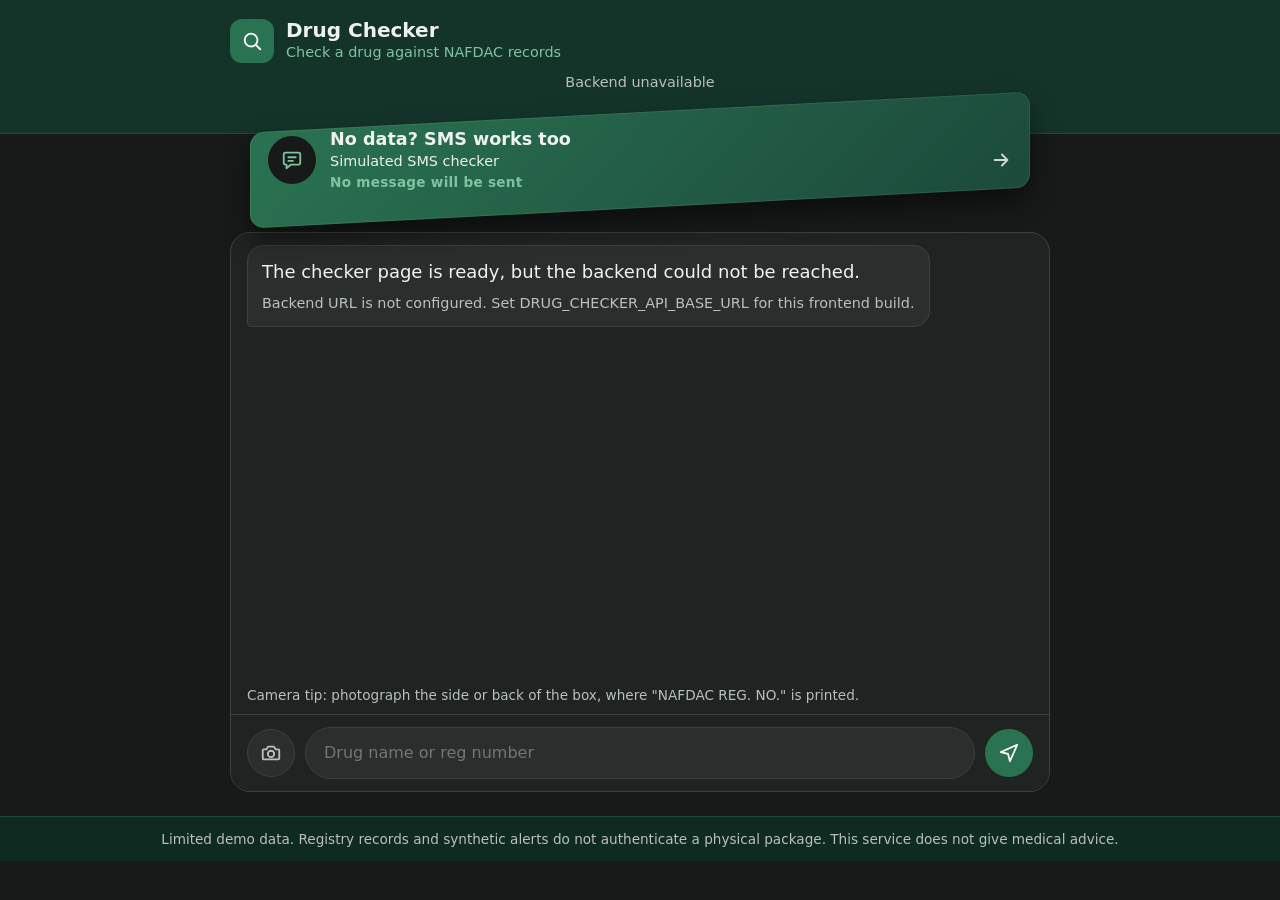
<file: frontend/index.html>
<!DOCTYPE html>
<html lang="en">
<head>
  <meta charset="UTF-8">
  <meta name="viewport" content="width=device-width, initial-scale=1, viewport-fit=cover">
  <meta name="theme-color" content="#14342a">
  <title>Drug Checker</title>
  <link rel="stylesheet" href="drugChecker.css">
  <script src="config.js" defer></script>
  <script src="drugChecker.js" defer></script>
</head>
<body>
  <!-- Icons live in the page itself: nothing is loaded from the internet. -->
  <svg class="sprite" aria-hidden="true" focusable="false">
    <defs>
      <symbol id="i-search" viewBox="0 0 24 24"><circle cx="11" cy="11" r="7"/><path d="M16.5 16.5L21 21"/></symbol>
      <symbol id="i-camera" viewBox="0 0 24 24"><path d="M4 8h3l2-3h6l2 3h3a1 1 0 0 1 1 1v9a1 1 0 0 1-1 1H4a1 1 0 0 1-1-1V9a1 1 0 0 1 1-1z"/><circle cx="12" cy="13" r="3.5"/></symbol>
      <symbol id="i-send" viewBox="0 0 24 24"><path d="M3 11L21 3l-8 18-2-8-8-2z"/></symbol>
      <symbol id="i-message" viewBox="0 0 24 24"><path d="M5 4h14a2 2 0 0 1 2 2v9a2 2 0 0 1-2 2h-8l-5 4v-4H5a2 2 0 0 1-2-2V6a2 2 0 0 1 2-2z"/><path d="M8 9h8M8 13h5"/></symbol>
      <symbol id="i-arrow-right" viewBox="0 0 24 24"><path d="M5 12h14M13 6l6 6-6 6"/></symbol>
      <symbol id="i-arrow-left" viewBox="0 0 24 24"><path d="M19 12H5M11 6l-6 6 6 6"/></symbol>
      <symbol id="i-check" viewBox="0 0 24 24"><path d="M5 12.5l4.5 4.5L19 7.5"/></symbol>
      <symbol id="i-alert" viewBox="0 0 24 24"><path d="M12 3l10 18H2L12 3z"/><path d="M12 10v5M12 18h.01"/></symbol>
      <symbol id="i-info" viewBox="0 0 24 24"><circle cx="12" cy="12" r="9"/><path d="M12 11v5M12 8h.01"/></symbol>
      <symbol id="i-dash" viewBox="0 0 24 24"><path d="M6 12h12"/></symbol>
    </defs>
  </svg>

  <header class="site-header">
    <div class="brand">
      <span class="brand-icon"><svg class="icon"><use href="#i-search"/></svg></span>
      <div>
        <h1>Drug Checker</h1>
        <p>Check a drug against NAFDAC records</p>
      </div>
    </div>
  </header>

  <!-- SMS entry: opens the demonstration screen. It is NOT a link to a phone number. -->
  <section id="sms-wrap" class="sms-wrap" aria-label="Check by SMS">
    <button type="button" id="open-sms" class="sms-block">
      <span class="sms-inner">
        <span class="sms-icon"><svg class="icon"><use href="#i-message"/></svg></span>
        <span class="sms-text">
          <strong>No data? SMS works too</strong>
          <span>See how a text message check works on any phone.</span>
          <em>Live number coming soon</em>
        </span>
        <svg class="icon sms-arrow"><use href="#i-arrow-right"/></svg>
      </span>
    </button>
  </section>

  <noscript><p class="noscript">This page needs JavaScript to run the checker.</p></noscript>

  <main id="chat-view" class="chat" aria-label="Drug checker chat">
    <div id="messages" class="messages" aria-live="polite"></div>

    <p class="hint" id="photo-hint">Camera tip: photograph the side or back of the box, where "NAFDAC REG. NO." is printed.</p>

    <form id="chat-form" class="composer" autocomplete="off">
      <input type="file" id="photo-input" accept="image/*" capture="environment" hidden>
      <button type="button" id="photo-btn" class="icon-btn" aria-label="Photograph a drug box" aria-describedby="photo-hint">
        <svg class="icon"><use href="#i-camera"/></svg>
      </button>
      <input type="text" id="text-input" placeholder="Drug name or reg number" aria-label="Drug name or registration number" maxlength="200" enterkeyhint="send">
      <button type="submit" id="send-btn" class="send-btn" aria-label="Send">
        <svg class="icon"><use href="#i-send"/></svg>
      </button>
    </form>
  </main>

  <!-- The SMS experience, shown on a simulated phone -->
  <section id="sms-view" class="sms-view" aria-labelledby="sms-title" hidden>
    <button type="button" id="sms-back" class="text-btn">
      <svg class="icon"><use href="#i-arrow-left"/></svg> Back to chat
    </button>
    <h2 id="sms-title" tabindex="-1">SMS experience</h2>
    <p class="sub">Simulated SMS conversation using the backend. No text message is sent; a live SMS number is not configured.</p>

    <div class="phone" role="group" aria-label="Simulated phone">
      <div class="phone-bar">Drug Checker</div>
      <div id="sms-thread" class="sms-thread" aria-live="polite"></div>
      <form id="sms-form" class="sms-compose" autocomplete="off">
        <input type="text" id="sms-input" placeholder="Text message" aria-label="Text message" maxlength="200" enterkeyhint="send">
        <button type="submit" id="sms-send" class="send-btn" aria-label="Send text message">
          <svg class="icon"><use href="#i-send"/></svg>
        </button>
      </form>
    </div>

    <p class="examples-label">Try an example:</p>
    <div id="sms-examples" class="chips"></div>
  </section>

  <footer class="site-footer">
    <p id="data-note">Limited demo data. Registry records and synthetic alerts do not authenticate a physical package. This service does not give medical advice.</p>
  </footer>
</body>
</html>
</file>
<file: frontend/drugChecker.css>
:root {
  --green-900: #0f2a21;
  --green-800: #14342a;
  --green-700: #1c4a3b;
  --green-600: #2a7352;   /* darker than before so white text clears 5:1 */
  --green-500: #2f7d5b;
  --green-300: #7fc4a2;
  --grey-950: #171a19;
  --grey-900: #1f2322;
  --grey-800: #2a2f2d;
  --grey-700: #3b413f;
  --grey-300: #b9c0bd;
  --text: #eef2f0;
  --warn: #e0a64a;
  --danger: #d9695f;
  --danger-text: #f4978e; /* the old red failed contrast on a dark background */
  --info: #9dc0e6;
  --radius: 16px;
}

* { box-sizing: border-box; margin: 0; padding: 0; }

html { -webkit-text-size-adjust: 100%; }
[hidden] { display: none !important; }

body {
  min-height: 100vh;
  min-height: 100dvh;
  display: flex;
  flex-direction: column;
  background: var(--grey-950);
  color: var(--text);
  font-family: system-ui, -apple-system, "Segoe UI", Roboto, sans-serif;
  font-size: 17px;
  line-height: 1.5;
}

.sprite { position: absolute; width: 0; height: 0; overflow: hidden; }

svg.icon {
  width: 22px; height: 22px; flex: none;
  fill: none; stroke: currentColor; stroke-width: 2;
  stroke-linecap: round; stroke-linejoin: round;
}

/* One visible focus style for everything the keyboard can reach */
:focus-visible { outline: 3px solid var(--green-300); outline-offset: 2px; }

.noscript { padding: 16px; text-align: center; color: var(--warn); }

/* Header */
.site-header {
  background: var(--green-800);
  border-bottom: 1px solid var(--green-700);
  padding: 14px 16px 34px;
  padding-top: max(14px, env(safe-area-inset-top));
}
.brand { display: flex; align-items: center; gap: 12px; max-width: 760px; margin: 0 auto; }
.brand-icon {
  display: grid; place-items: center;
  width: 44px; height: 44px; border-radius: 12px;
  background: var(--green-600); color: #fff;
}
.brand h1 { font-size: 1.25rem; line-height: 1.2; }
.brand p { font-size: 0.9rem; color: var(--green-300); }

/* SMS entry: floating, slanted. A real button, not a phone link. */
.sms-wrap {
  max-width: 760px;
  width: 100%;
  margin: -22px auto 0;
  padding: 0 20px;
  position: relative;
  z-index: 2;
}
.sms-block {
  display: block;
  width: 100%;
  border: 0;
  font: inherit;
  text-align: left;
  cursor: pointer;
  color: var(--text);
  background: linear-gradient(135deg, var(--green-600), var(--green-700));
  border-radius: 14px;
  transform: skewY(-3deg);
  box-shadow: 0 14px 28px rgba(0, 0, 0, 0.45), 0 0 0 1px rgba(255, 255, 255, 0.08) inset;
  animation: float 4s ease-in-out infinite;
  transition: filter 0.2s;
}
.sms-block:hover { filter: brightness(1.1); }
.sms-inner {
  transform: skewY(3deg);
  display: flex; align-items: center; gap: 14px;
  padding: 16px 18px;
}
.sms-icon {
  flex: none;
  display: grid; place-items: center;
  width: 48px; height: 48px; border-radius: 50%;
  background: var(--grey-950); color: var(--green-300);
}
.sms-text { display: flex; flex-direction: column; flex: 1; font-size: 0.9rem; line-height: 1.35; }
.sms-text strong { font-size: 1.1rem; }
.sms-text em { font-style: normal; font-weight: 700; font-size: 0.85rem; letter-spacing: 0.02em; color: var(--green-300); margin-top: 2px; }
.sms-arrow { opacity: 0.85; }

@keyframes float {
  0%, 100% { translate: 0 0; }
  50% { translate: 0 -5px; }
}
@media (prefers-reduced-motion: reduce) {
  .sms-block { animation: none; }
  .typing span { animation: none; opacity: 0.6; }
}

/* Chat */
.chat {
  flex: 1;
  display: flex;
  flex-direction: column;
  width: 100%;
  max-width: 760px;
  margin: 18px auto 0;
  min-height: 0;
}
.messages {
  flex: 1;
  display: flex;
  flex-direction: column;
  gap: 12px;
  padding: 12px 16px;
  overflow-y: auto;
  min-height: 280px;
}
.msg { max-width: 88%; padding: 12px 14px; border-radius: var(--radius); word-wrap: break-word; overflow-wrap: anywhere; }
.msg p + p { margin-top: 8px; }
.msg.user {
  align-self: flex-end;
  background: var(--green-600);
  color: #fff;
  border-bottom-right-radius: 4px;
}
.msg.bot {
  align-self: flex-start;
  background: var(--grey-800);
  border: 1px solid var(--grey-700);
  border-bottom-left-radius: 4px;
}
.msg.has-card { width: min(96%, 640px); max-width: 96%; }
.msg img { display: block; max-width: 100%; max-height: 220px; border-radius: 10px; margin-bottom: 6px; }

/* Findings card */
.finding h2 { font-size: 1.1rem; margin: 8px 0 2px; }
.finding .sub, .sub { color: var(--grey-300); font-size: 0.9rem; }
.finding p + p { margin-top: 6px; }
.finding .row-gap { margin-top: 10px; }
.finding dl { margin-top: 10px; display: grid; gap: 8px; }
.finding dt { font-size: 0.8rem; color: var(--grey-300); }
.finding dd { margin: 0; }

.badge {
  display: inline-flex; align-items: center; gap: 6px;
  font-size: 0.8rem; font-weight: 700; text-transform: uppercase; letter-spacing: 0.04em;
  padding: 3px 10px; border-radius: 999px;
  background: var(--green-700); color: var(--green-300);
}
.badge svg.icon { width: 14px; height: 14px; }
/* Registry status is a listing, not an approval: neutral blue, not green */
.badge.neutral { background: rgba(157, 192, 230, 0.16); color: var(--info); }
.badge.warn { background: rgba(224, 166, 74, 0.15); color: var(--warn); }
.badge.danger { background: rgba(217, 105, 95, 0.16); color: var(--danger-text); }
.badge.demo { background: rgba(255, 255, 255, 0.1); color: var(--text); }
.badge-row { display: flex; flex-wrap: wrap; gap: 6px; margin-top: 8px; }

/* Alerts come first in a card, so they are seen without scrolling */
.alert-banner {
  margin: 0 0 10px;
  padding: 10px 12px;
  border-radius: 12px;
  border-left: 5px solid var(--warn);
  background: rgba(224, 166, 74, 0.13);
}
.alert-banner h3 { display: flex; align-items: center; gap: 8px; font-size: 1rem; color: var(--warn); }
.alert-banner p { margin-top: 4px; font-size: 0.95rem; }
.alert-banner.danger { border-left-color: var(--danger); background: rgba(217, 105, 95, 0.15); }
.alert-banner.danger h3 { color: var(--danger-text); }
.alert-banner .next { font-weight: 600; }

.source { margin-top: 12px; font-size: 0.85rem; color: var(--grey-300); }
.source a, .finding a { color: var(--green-300); text-decoration: underline; text-underline-offset: 2px; }

/* What matched and what did not (photo flow) */
.checks { list-style: none; margin-top: 10px; display: grid; gap: 8px; }
.checks li { display: flex; gap: 10px; align-items: flex-start; font-size: 0.95rem; }
.checks .mark { flex: none; display: grid; place-items: center; width: 24px; height: 24px; border-radius: 50%; }
.checks .mark svg.icon { width: 16px; height: 16px; stroke-width: 2.6; }
.checks .ok .mark { background: var(--green-700); color: var(--green-300); }
.checks .warn .mark { background: rgba(224, 166, 74, 0.18); color: var(--warn); }
.checks .na .mark { background: var(--grey-700); color: var(--grey-300); }

/* Choosing between several matches */
.options { list-style: none; margin-top: 10px; display: grid; gap: 8px; }
.options button {
  width: 100%; text-align: left; font: inherit; color: inherit;
  background: var(--grey-900); border: 1px solid var(--grey-700);
  padding: 10px 12px; border-radius: 12px; cursor: pointer; min-height: 48px;
}
.options button:hover { border-color: var(--green-500); }
.options .opt-name { font-weight: 600; display: block; }
.options .opt-meta { font-size: 0.85rem; color: var(--grey-300); display: block; }
.options .badge { margin-top: 6px; }

/* Typing */
.typing { display: inline-flex; gap: 4px; }
.typing span { width: 8px; height: 8px; border-radius: 50%; background: var(--grey-300); animation: blink 1.2s infinite; }
.typing span:nth-child(2) { animation-delay: 0.2s; }
.typing span:nth-child(3) { animation-delay: 0.4s; }
@keyframes blink { 0%, 80%, 100% { opacity: 0.25; } 40% { opacity: 1; } }

/* Photo confirmation */
.confirm h2 { font-size: 1.05rem; }
.confirm .field { display: grid; gap: 4px; margin-top: 10px; }
.confirm label { font-size: 0.85rem; color: var(--grey-300); }
.confirm input[type="text"] {
  font: inherit; font-size: 1rem; color: var(--text);
  background: var(--grey-900); border: 1px solid var(--grey-700);
  border-radius: 10px; padding: 10px 12px; width: 100%;
}
.confirm .error { margin-top: 8px; color: var(--danger-text); font-size: 0.95rem; }
.confirm .note { margin-top: 10px; font-size: 0.85rem; color: var(--grey-300); }
.btn-row { display: flex; flex-wrap: wrap; gap: 10px; margin-top: 12px; }
.btn {
  font: inherit; font-weight: 600; cursor: pointer; min-height: 48px;
  padding: 10px 18px; border-radius: 999px;
  border: 1px solid var(--grey-700); background: var(--grey-900); color: var(--text);
}
.btn.primary { background: var(--green-600); border-color: var(--green-600); color: #fff; }
.btn:hover { filter: brightness(1.15); }

.hint { padding: 0 16px 8px; font-size: 0.85rem; color: var(--grey-300); }

/* Composer */
.composer {
  position: sticky; bottom: 0;
  display: flex; align-items: center; gap: 10px;
  padding: 12px 16px;
  padding-bottom: max(12px, env(safe-area-inset-bottom));
  background: var(--grey-900);
  border-top: 1px solid var(--grey-700);
}
.composer input[type="text"], .sms-compose input[type="text"] {
  flex: 1; min-width: 0;
  font: inherit; font-size: 1rem; color: var(--text);
  background: var(--grey-800);
  border: 1px solid var(--grey-700);
  border-radius: 999px;
  padding: 13px 18px;
}
.composer input[type="text"]:focus-visible, .sms-compose input[type="text"]:focus-visible { outline: 3px solid var(--green-300); border-color: transparent; }
.icon-btn, .send-btn {
  flex: none;
  display: grid; place-items: center;
  width: 48px; height: 48px; border-radius: 50%;
  border: none; cursor: pointer;
}
.icon-btn { background: var(--grey-800); color: var(--grey-300); border: 1px solid var(--grey-700); }
.send-btn { background: var(--green-600); color: #fff; }
.send-btn:hover, .icon-btn:hover { filter: brightness(1.15); }
.send-btn:disabled { opacity: 0.5; cursor: not-allowed; }

/* SMS view */
.sms-view { width: 100%; max-width: 760px; margin: 18px auto 24px; padding: 0 16px; }
.sms-view h2 { font-size: 1.3rem; margin: 8px 0 4px; }
.text-btn {
  display: inline-flex; align-items: center; gap: 6px;
  font: inherit; color: var(--green-300); background: none; border: 0; cursor: pointer;
  padding: 10px 4px; min-height: 44px;
}
.phone {
  margin: 14px auto 0; max-width: 380px;
  background: #0b0d0c; border: 3px solid var(--grey-700); border-radius: 28px;
  padding: 10px; display: flex; flex-direction: column;
}
.phone-bar { text-align: center; font-weight: 600; font-size: 0.95rem; padding: 8px 0 10px; border-bottom: 1px solid var(--grey-700); }
.sms-thread { display: flex; flex-direction: column; gap: 10px; padding: 12px 6px; min-height: 260px; max-height: 420px; overflow-y: auto; }
.sms-bubble { max-width: 86%; padding: 9px 12px; border-radius: 16px; font-size: 0.95rem; line-height: 1.4; overflow-wrap: anywhere; }
.sms-bubble.out { align-self: flex-end; background: var(--green-600); color: #fff; border-bottom-right-radius: 4px; }
.sms-bubble.in { align-self: flex-start; background: var(--grey-800); border-bottom-left-radius: 4px; }
.sms-meta { display: block; margin-top: 4px; font-size: 0.75rem; color: var(--grey-300); }
.sms-system { align-self: center; text-align: center; font-size: 0.8rem; color: var(--grey-300); max-width: 90%; }
.sms-compose { display: flex; gap: 8px; padding: 8px 4px 4px; border-top: 1px solid var(--grey-700); }
.examples-label { margin: 16px auto 8px; max-width: 380px; font-size: 0.9rem; color: var(--grey-300); }
.chips { display: flex; flex-wrap: wrap; gap: 8px; max-width: 380px; margin: 0 auto; }
.chips button {
  font: inherit; font-size: 0.9rem; cursor: pointer; min-height: 44px;
  background: var(--grey-900); color: var(--text); border: 1px solid var(--grey-700);
  padding: 8px 14px; border-radius: 999px;
}
.chips button:hover { border-color: var(--green-500); }

/* Footer */
.site-footer {
  text-align: center;
  padding: 12px 16px;
  padding-bottom: max(12px, env(safe-area-inset-bottom));
  background: var(--green-900);
  border-top: 1px solid var(--green-700);
  font-size: 0.85rem;
  color: var(--grey-300);
}

/* Larger screens */
@media (min-width: 768px) {
  body { font-size: 18px; }
  .site-header { padding: 18px 32px 40px; }
  .chat {
    margin-top: 24px; margin-bottom: 24px;
    background: var(--grey-900);
    border: 1px solid var(--grey-700);
    border-radius: 20px;
    overflow: hidden;
    height: 560px; flex: none;
  }
  .composer { position: static; }
}
@media (min-width: 1100px) {
  .sms-wrap, .chat, .brand { max-width: 820px; }
}
</file>
